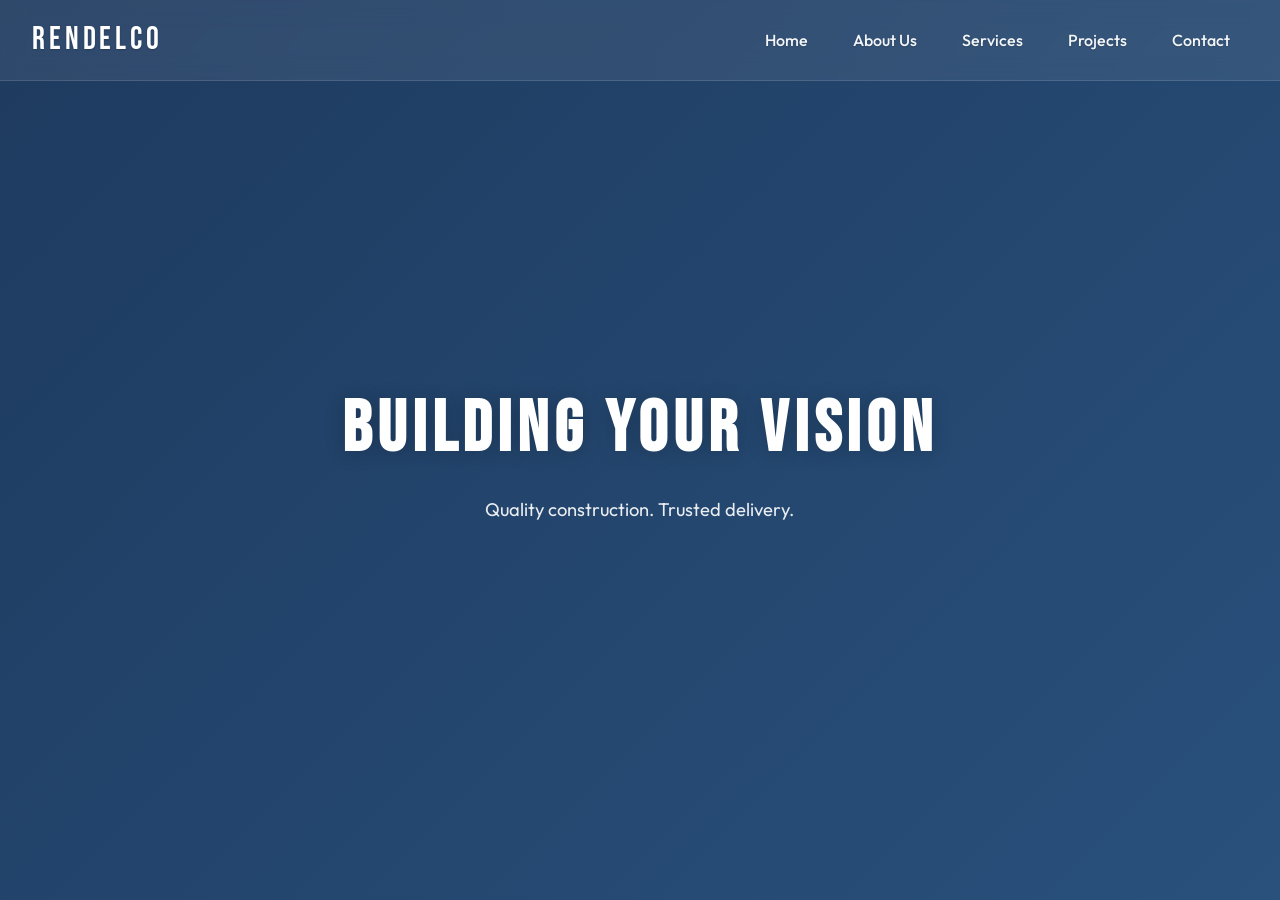
<file: Construction website/Index.html>
<!DOCTYPE html>
<html lang="en">
<head>
    <meta charset="UTF-8">
    <meta name="viewport" content="width=device-width, initial-scale=1.0">
    <title>Rendelco - Construction Company</title>
    <link rel="stylesheet" href="style.css">
    <link rel="preconnect" href="https://fonts.googleapis.com">
    <link rel="preconnect" href="https://fonts.gstatic.com" crossorigin>
    <link href="https://fonts.googleapis.com/css2?family=Bebas+Neue&family=Outfit:wght@300;400;500;600;700&display=swap" rel="stylesheet">
</head>
<body>
    <header class="header" id="header">
        <div class="header-inner">
            <a href="#home" class="brand">Rendelco</a>
            <nav class="nav">
                <ul class="nav-list">
                    <li><a href="#home" class="nav-link">Home</a></li>
                    <li><a href="#about" class="nav-link">About Us</a></li>
                    <li><a href="#services" class="nav-link">Services</a></li>
                    <li><a href="#projects" class="nav-link">Projects</a></li>
                    <li><a href="#contact" class="nav-link">Contact</a></li>
                </ul>
            </nav>
            <button class="menu-toggle" id="menuToggle" aria-label="Toggle menu">
                <span class="hamburger-line"></span>
                <span class="hamburger-line"></span>
                <span class="hamburger-line"></span>
            </button>
        </div>
        <nav class="nav-mobile" id="navMobile" aria-hidden="true">
            <ul class="nav-list-mobile">
                <li><a href="#home" class="nav-link-mobile">Home</a></li>
                <li><a href="#about" class="nav-link-mobile">About Us</a></li>
                <li><a href="#services" class="nav-link-mobile">Services</a></li>
                <li><a href="#projects" class="nav-link-mobile">Projects</a></li>
                <li><a href="#contact" class="nav-link-mobile">Contact</a></li>
            </ul>
        </nav>
    </header>

    <main>
        <section id="home" class="hero">
            <div class="hero-content">
                <h1>Building Your Vision</h1>
                <p>Quality construction. Trusted delivery.</p>
            </div>
        </section>
    </main>

    <script src="style.js"></script>
</body>
</html>
</file>
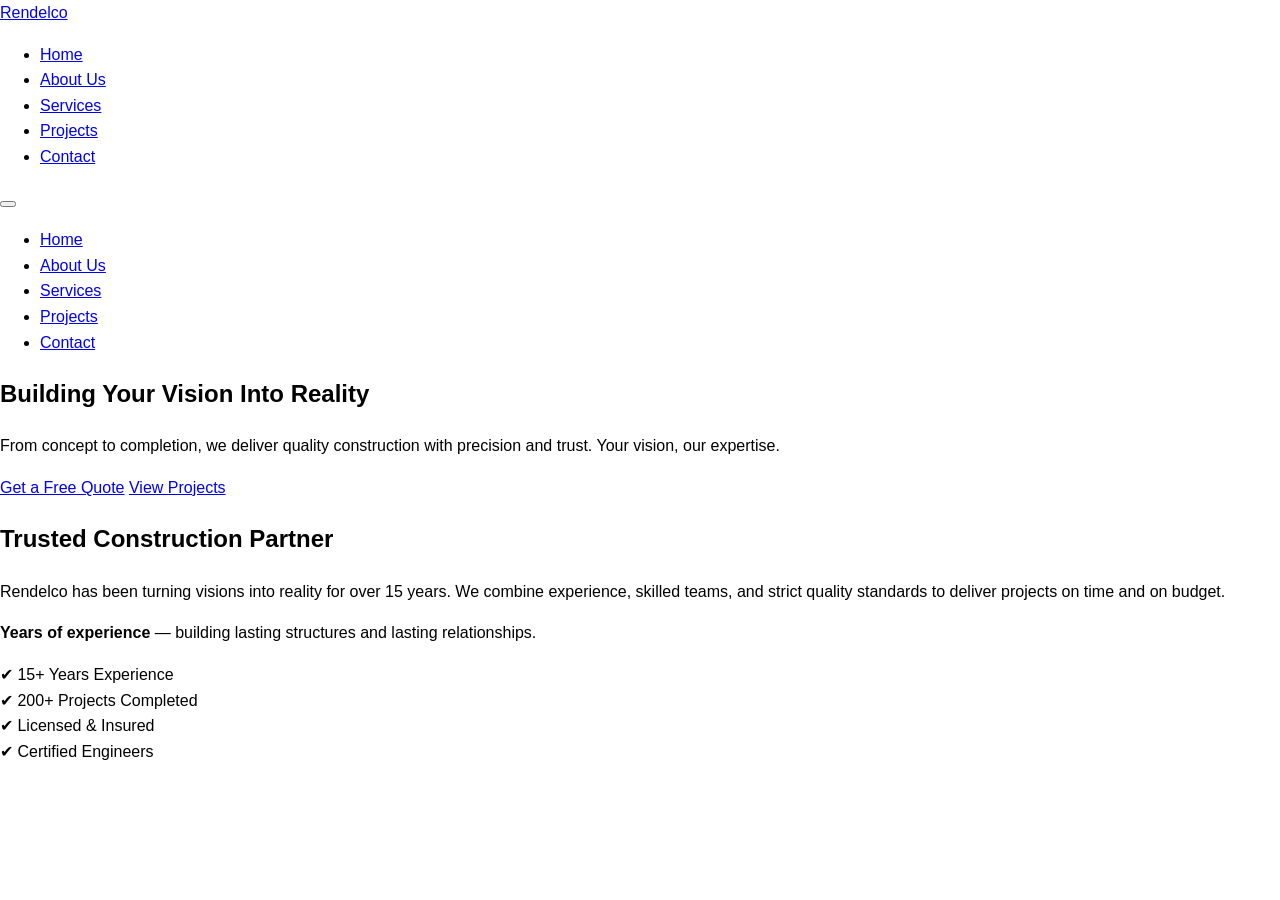
<file: Construction-website/Index.html>
<!DOCTYPE html>
<html lang="en">
<head>
    <meta charset="UTF-8">
    <meta name="viewport" content="width=device-width, initial-scale=1.0">
    <title>Rendelco - Construction Company</title>
    <link rel="stylesheet" href="style.css">
    <link rel="preconnect" href="https://fonts.googleapis.com">
    <link rel="preconnect" href="https://fonts.gstatic.com" crossorigin>
    <link href="https://fonts.googleapis.com/css2?family=Bebas+Neue&family=Outfit:wght@300;400;500;600;700&display=swap" rel="stylesheet">
</head>
<body>
    <header class="header" id="header">
        <div class="header-inner">
            <a href="#home" class="brand">Rendelco</a>
            <nav class="nav">
                <ul class="nav-list">
                    <li><a href="#home" class="nav-link">Home</a></li>
                    <li><a href="#about" class="nav-link">About Us</a></li>
                    <li><a href="#services" class="nav-link">Services</a></li>
                    <li><a href="#projects" class="nav-link">Projects</a></li>
                    <li><a href="#contact" class="nav-link">Contact</a></li>
                </ul>
            </nav>
            <button class="menu-toggle" id="menuToggle" aria-label="Toggle menu">
                <span class="hamburger-line"></span>
                <span class="hamburger-line"></span>
                <span class="hamburger-line"></span>
            </button>
        </div>
        <nav class="nav-mobile" id="navMobile" aria-hidden="true">
            <ul class="nav-list-mobile">
                <li><a href="#home" class="nav-link-mobile">Home</a></li>
                <li><a href="#about" class="nav-link-mobile">About Us</a></li>
                <li><a href="#services" class="nav-link-mobile">Services</a></li>
                <li><a href="#projects" class="nav-link-mobile">Projects</a></li>
                <li><a href="#contact" class="nav-link-mobile">Contact</a></li>
            </ul>
        </nav>
    </header>

    <main>
        <section id="home" class="hero">
            <div class="hero-overlay"></div>
            <div class="hero-content">
                <h1>Building Your Vision Into Reality</h1>
                <p class="hero-desc">From concept to completion, we deliver quality construction with precision and trust. Your vision, our expertise.</p>
                <div class="hero-buttons">
                    <a href="#contact" class="btn btn-primary">Get a Free Quote</a>
                    <a href="#projects" class="btn btn-secondary">View Projects</a>
                </div>
            </div>
        </section>

        <section id="about" class="intro-section">
            <div class="intro-inner">
                <div class="intro-text">
                    <h2 class="intro-heading">Trusted Construction Partner</h2>
                    <p class="intro-para">Rendelco has been turning visions into reality for over 15 years. We combine experience, skilled teams, and strict quality standards to deliver projects on time and on budget.</p>
                    <p class="intro-years"><strong>Years of experience</strong> — building lasting structures and lasting relationships.</p>
                </div>
                <div class="intro-highlights">
                    <div class="highlight-box">
                        <span class="highlight-icon" aria-hidden="true">✔</span>
                        <span class="highlight-text">15+ Years Experience</span>
                    </div>
                    <div class="highlight-box">
                        <span class="highlight-icon" aria-hidden="true">✔</span>
                        <span class="highlight-text">200+ Projects Completed</span>
                    </div>
                    <div class="highlight-box">
                        <span class="highlight-icon" aria-hidden="true">✔</span>
                        <span class="highlight-text">Licensed & Insured</span>
                    </div>
                    <div class="highlight-box">
                        <span class="highlight-icon" aria-hidden="true">✔</span>
                        <span class="highlight-text">Certified Engineers</span>
                    </div>
                </div>
            </div>
        </section>
    </main>

    <script src="style.js"></script>
</body>
</html>
</file>
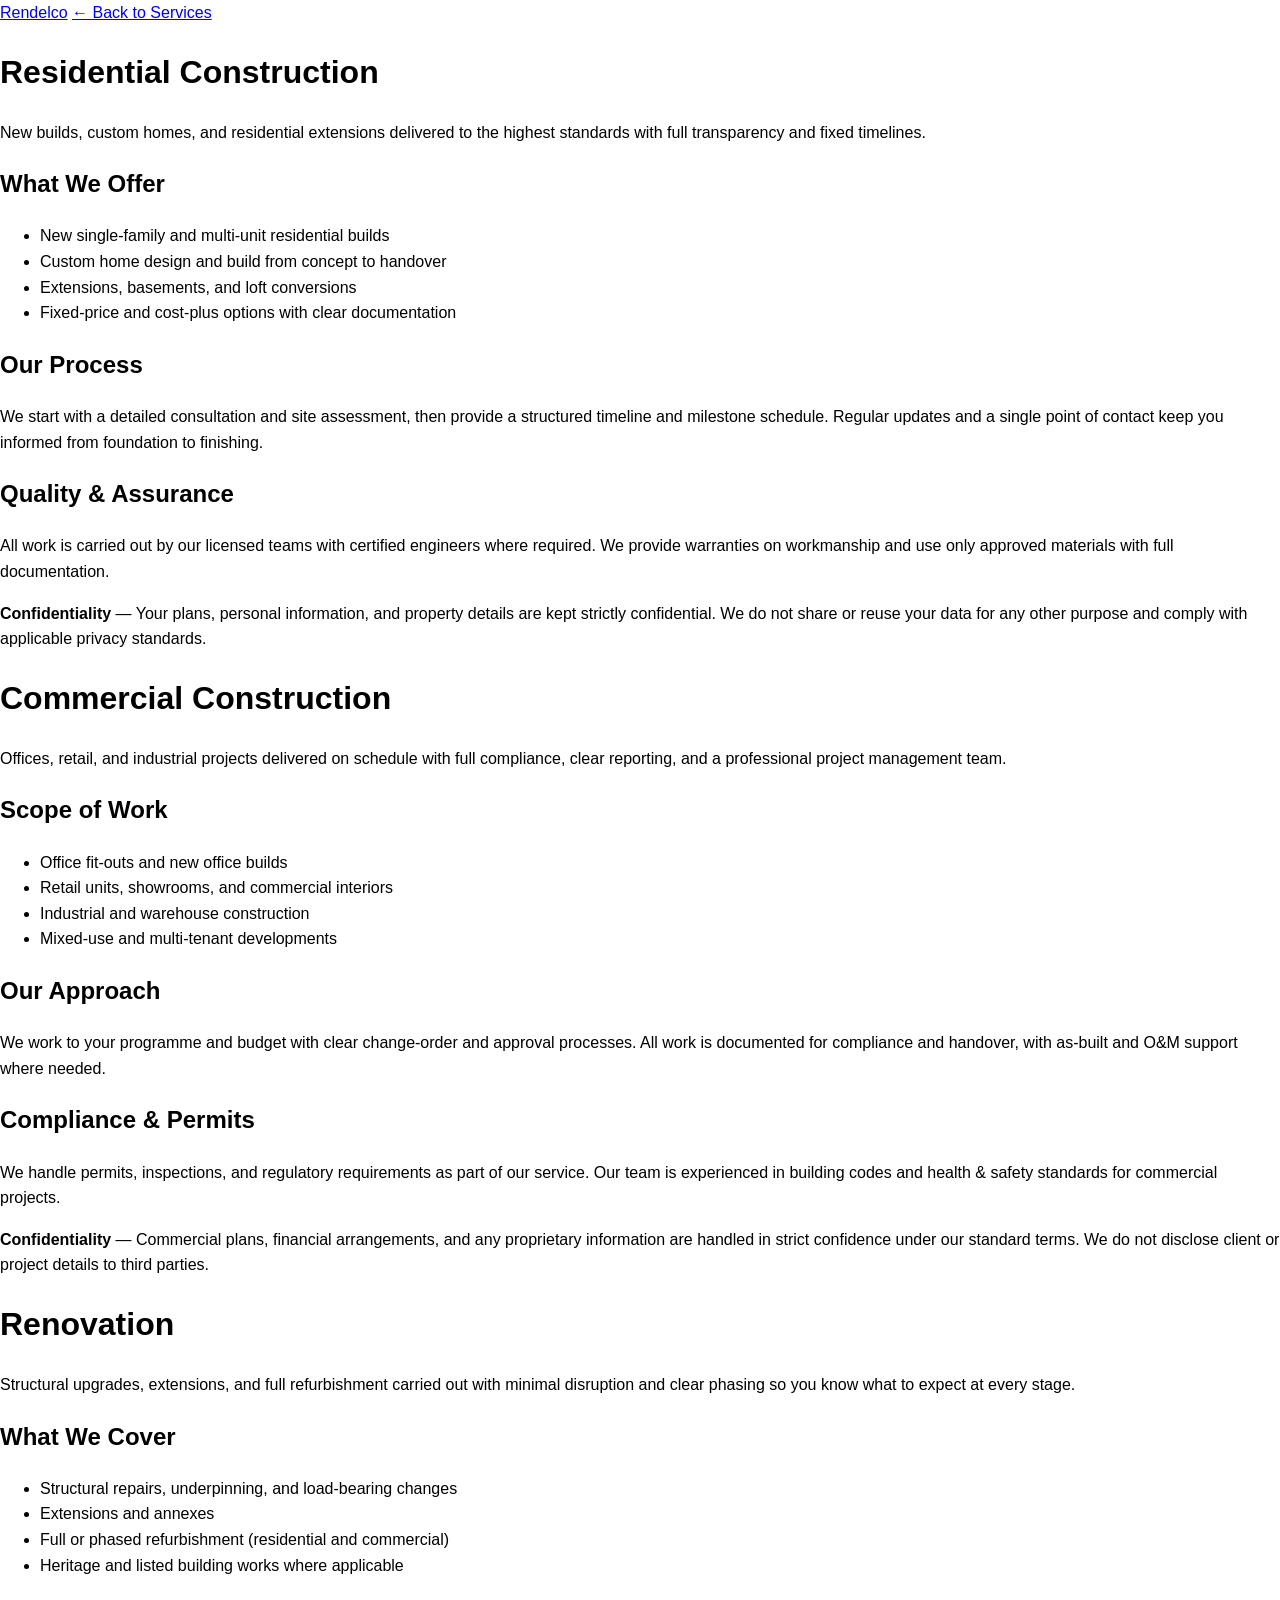
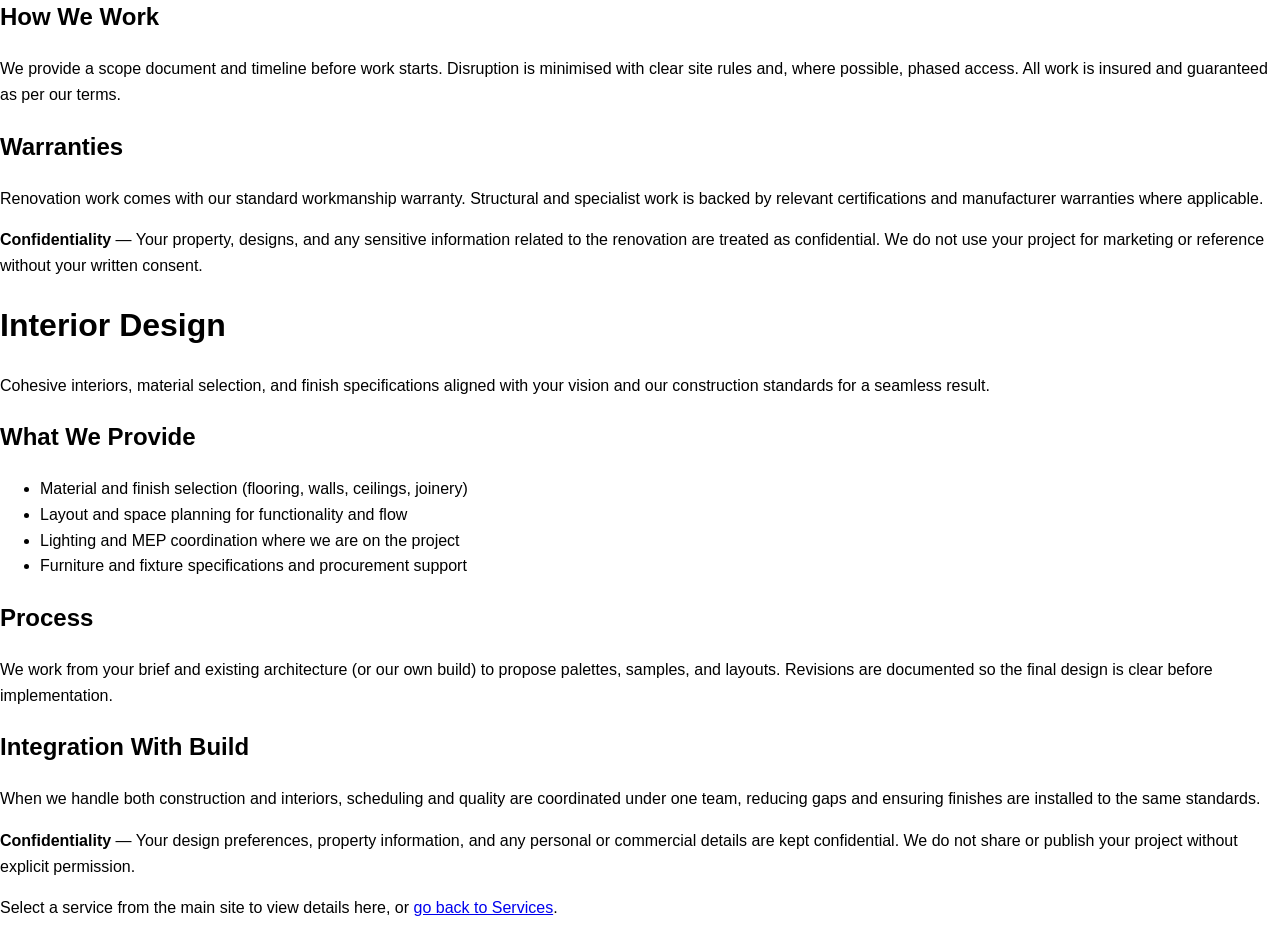
<file: Construction-website/service-details.html>
<!DOCTYPE html>
<html lang="en">
<head>
    <meta charset="UTF-8">
    <meta name="viewport" content="width=device-width, initial-scale=1.0">
    <title>Service Details - Rendelco</title>
    <link rel="stylesheet" href="style.css">
    <link rel="preconnect" href="https://fonts.googleapis.com">
    <link rel="preconnect" href="https://fonts.gstatic.com" crossorigin>
    <link href="https://fonts.googleapis.com/css2?family=Bebas+Neue&family=Outfit:wght@300;400;500;600;700&display=swap" rel="stylesheet">
</head>
<body class="details-page">
    <header class="header header-solid">
        <div class="header-inner">
            <a href="Index.html" class="brand brand-dark">Rendelco</a>
            <a href="Index.html#services" class="back-link">← Back to Services</a>
        </div>
    </header>

    <main class="details-main">
        <div class="details-inner">
            <div id="residential" class="detail-panel" data-service="residential">
                <h1 class="detail-title">Residential Construction</h1>
                <p class="detail-lead">New builds, custom homes, and residential extensions delivered to the highest standards with full transparency and fixed timelines.</p>
                <h2>What We Offer</h2>
                <ul class="detail-list">
                    <li>New single-family and multi-unit residential builds</li>
                    <li>Custom home design and build from concept to handover</li>
                    <li>Extensions, basements, and loft conversions</li>
                    <li>Fixed-price and cost-plus options with clear documentation</li>
                </ul>
                <h2>Our Process</h2>
                <p>We start with a detailed consultation and site assessment, then provide a structured timeline and milestone schedule. Regular updates and a single point of contact keep you informed from foundation to finishing.</p>
                <h2>Quality & Assurance</h2>
                <p>All work is carried out by our licensed teams with certified engineers where required. We provide warranties on workmanship and use only approved materials with full documentation.</p>
                <div class="confidential-box">
                    <strong>Confidentiality</strong> — Your plans, personal information, and property details are kept strictly confidential. We do not share or reuse your data for any other purpose and comply with applicable privacy standards.
                </div>
            </div>

            <div id="commercial" class="detail-panel" data-service="commercial">
                <h1 class="detail-title">Commercial Construction</h1>
                <p class="detail-lead">Offices, retail, and industrial projects delivered on schedule with full compliance, clear reporting, and a professional project management team.</p>
                <h2>Scope of Work</h2>
                <ul class="detail-list">
                    <li>Office fit-outs and new office builds</li>
                    <li>Retail units, showrooms, and commercial interiors</li>
                    <li>Industrial and warehouse construction</li>
                    <li>Mixed-use and multi-tenant developments</li>
                </ul>
                <h2>Our Approach</h2>
                <p>We work to your programme and budget with clear change-order and approval processes. All work is documented for compliance and handover, with as-built and O&M support where needed.</p>
                <h2>Compliance & Permits</h2>
                <p>We handle permits, inspections, and regulatory requirements as part of our service. Our team is experienced in building codes and health & safety standards for commercial projects.</p>
                <div class="confidential-box">
                    <strong>Confidentiality</strong> — Commercial plans, financial arrangements, and any proprietary information are handled in strict confidence under our standard terms. We do not disclose client or project details to third parties.
                </div>
            </div>

            <div id="renovation" class="detail-panel" data-service="renovation">
                <h1 class="detail-title">Renovation</h1>
                <p class="detail-lead">Structural upgrades, extensions, and full refurbishment carried out with minimal disruption and clear phasing so you know what to expect at every stage.</p>
                <h2>What We Cover</h2>
                <ul class="detail-list">
                    <li>Structural repairs, underpinning, and load-bearing changes</li>
                    <li>Extensions and annexes</li>
                    <li>Full or phased refurbishment (residential and commercial)</li>
                    <li>Heritage and listed building works where applicable</li>
                </ul>
                <h2>How We Work</h2>
                <p>We provide a scope document and timeline before work starts. Disruption is minimised with clear site rules and, where possible, phased access. All work is insured and guaranteed as per our terms.</p>
                <h2>Warranties</h2>
                <p>Renovation work comes with our standard workmanship warranty. Structural and specialist work is backed by relevant certifications and manufacturer warranties where applicable.</p>
                <div class="confidential-box">
                    <strong>Confidentiality</strong> — Your property, designs, and any sensitive information related to the renovation are treated as confidential. We do not use your project for marketing or reference without your written consent.
                </div>
            </div>

            <div id="interior" class="detail-panel" data-service="interior">
                <h1 class="detail-title">Interior Design</h1>
                <p class="detail-lead">Cohesive interiors, material selection, and finish specifications aligned with your vision and our construction standards for a seamless result.</p>
                <h2>What We Provide</h2>
                <ul class="detail-list">
                    <li>Material and finish selection (flooring, walls, ceilings, joinery)</li>
                    <li>Layout and space planning for functionality and flow</li>
                    <li>Lighting and MEP coordination where we are on the project</li>
                    <li>Furniture and fixture specifications and procurement support</li>
                </ul>
                <h2>Process</h2>
                <p>We work from your brief and existing architecture (or our own build) to propose palettes, samples, and layouts. Revisions are documented so the final design is clear before implementation.</p>
                <h2>Integration With Build</h2>
                <p>When we handle both construction and interiors, scheduling and quality are coordinated under one team, reducing gaps and ensuring finishes are installed to the same standards.</p>
                <div class="confidential-box">
                    <strong>Confidentiality</strong> — Your design preferences, property information, and any personal or commercial details are kept confidential. We do not share or publish your project without explicit permission.
                </div>
            </div>

            <div id="no-service" class="detail-panel detail-panel-default">
                <p class="detail-default-msg">Select a service from the main site to view details here, or <a href="Index.html#services">go back to Services</a>.</p>
            </div>
        </div>
    </main>

    <script>
        (function () {
            var panels = document.querySelectorAll('.detail-panel');
            var defaultPanel = document.getElementById('no-service');
            var validIds = ['residential', 'commercial', 'renovation', 'interior'];

            function showPanel(id) {
                panels.forEach(function (p) {
                    p.classList.remove('detail-panel-visible');
                    p.setAttribute('aria-hidden', 'true');
                });
                var target = document.getElementById(id);
                if (target && validIds.indexOf(id) !== -1) {
                    target.classList.add('detail-panel-visible');
                    target.setAttribute('aria-hidden', 'false');
                } else {
                    defaultPanel.classList.add('detail-panel-visible');
                    defaultPanel.setAttribute('aria-hidden', 'false');
                }
            }

            function readHash() {
                var hash = (window.location.hash || '').replace('#', '');
                showPanel(hash || 'no-service');
            }

            window.addEventListener('load', readHash);
            window.addEventListener('hashchange', readHash);
        })();
    </script>
</body>
</html>
</file>
<file: Construction website/style.css>
/* ===== RESET & BASE ===== */
*,
*::before,
*::after {
    box-sizing: border-box;
    margin: 0;
    padding: 0;
}

html {
    scroll-behavior: smooth;
}

body {
    font-family: 'Outfit', sans-serif;
    line-height: 1.5;
    color: #1a1a1a;
    overflow-x: hidden;
}

a {
    text-decoration: none;
    color: inherit;
}

ul {
    list-style: none;
}

/* ===== HEADER - TRANSPARENT WITH BACKDROP BLUR ===== */
.header {
    position: fixed;
    top: 0;
    left: 0;
    right: 0;
    z-index: 1000;
    background: rgba(255, 255, 255, 0.08);
    backdrop-filter: blur(12px);
    -webkit-backdrop-filter: blur(12px);
    border-bottom: 1px solid rgba(255, 255, 255, 0.12);
    transition: background 0.3s ease, box-shadow 0.3s ease;
}

.header.scrolled {
    background: rgba(255, 255, 255, 0.12);
    box-shadow: 0 4px 24px rgba(0, 0, 0, 0.08);
}

.header-inner {
    max-width: 1280px;
    margin: 0 auto;
    padding: 1rem 1.5rem;
    display: flex;
    align-items: center;
    justify-content: space-between;
    position: relative;
    z-index: 1002;
}

/* Brand name */
.brand {
    font-family: 'Bebas Neue', sans-serif;
    font-size: 1.75rem;
    letter-spacing: 0.12em;
    color: #fff;
    text-shadow: 0 1px 2px rgba(0, 0, 0, 0.2);
    transition: opacity 0.2s ease;
}

.brand:hover {
    opacity: 0.9;
}

/* Desktop navigation */
.nav {
    display: none;
}

.nav-list {
    display: flex;
    align-items: center;
    gap: 0.25rem;
}

.nav-link {
    display: block;
    padding: 0.5rem 1rem;
    font-size: 0.95rem;
    font-weight: 500;
    color: rgba(255, 255, 255, 0.95);
    text-shadow: 0 1px 2px rgba(0, 0, 0, 0.15);
    border-radius: 6px;
    transition: color 0.2s ease, background 0.2s ease;
}

.nav-link:hover {
    color: #fff;
    background: rgba(255, 255, 255, 0.12);
}

/* Hamburger button - hidden on desktop, minimal so no box over bar */
.menu-toggle {
    display: flex;
    flex-direction: column;
    justify-content: center;
    align-items: center;
    width: 32px;
    height: 32px;
    padding: 0;
    margin: 0;
    background: transparent;
    border: none;
    border-radius: 0;
    cursor: pointer;
    gap: 5px;
    transition: opacity 0.2s ease;
}

.menu-toggle:hover {
    opacity: 0.85;
}

.menu-toggle:focus {
    outline: 2px solid rgba(255, 255, 255, 0.5);
    outline-offset: 2px;
}

.menu-toggle:focus:not(:focus-visible) {
    outline: none;
}

.hamburger-line {
    display: block;
    width: 18px;
    height: 2px;
    background: #fff;
    border-radius: 1px;
    transition: transform 0.3s ease, opacity 0.3s ease;
}

.menu-toggle.active .hamburger-line:nth-child(1) {
    transform: translateY(7px) rotate(45deg);
}

.menu-toggle.active .hamburger-line:nth-child(2) {
    opacity: 0;
}

.menu-toggle.active .hamburger-line:nth-child(3) {
    transform: translateY(-7px) rotate(-45deg);
}

/* Mobile navigation panel - frosted glass to match header */
.nav-mobile {
    position: fixed;
    top: 0;
    right: 0;
    bottom: 0;
    width: 280px;
    max-width: 85vw;
    background: rgba(255, 255, 255, 0.12);
    backdrop-filter: blur(20px);
    -webkit-backdrop-filter: blur(20px);
    padding: 5rem 1.5rem 1.5rem;
    transform: translateX(100%);
    transition: transform 0.35s ease, visibility 0.35s ease;
    visibility: hidden;
    z-index: 1000;
    border-left: 1px solid rgba(255, 255, 255, 0.2);
    box-shadow: -8px 0 32px rgba(0, 0, 0, 0.12);
}

.nav-mobile.open {
    transform: translateX(0);
    visibility: visible;
}

.nav-list-mobile {
    display: flex;
    flex-direction: column;
    gap: 0.25rem;
}

.nav-link-mobile {
    display: block;
    padding: 0.85rem 1rem;
    font-size: 1.05rem;
    font-weight: 500;
    color: rgba(255, 255, 255, 0.95);
    text-shadow: 0 1px 2px rgba(0, 0, 0, 0.15);
    border-radius: 8px;
    transition: background 0.2s ease, color 0.2s ease;
}

.nav-link-mobile:hover {
    background: rgba(255, 255, 255, 0.18);
    color: #fff;
}

/* Overlay when mobile menu is open */
.nav-overlay {
    position: fixed;
    inset: 0;
    background: rgba(0, 0, 0, 0.25);
    backdrop-filter: blur(4px);
    -webkit-backdrop-filter: blur(4px);
    opacity: 0;
    visibility: hidden;
    transition: opacity 0.3s ease, visibility 0.3s ease;
    z-index: 999;
}

.nav-overlay.visible {
    opacity: 1;
    visibility: visible;
}

/* ===== HERO (placeholder so header has content behind to blur) ===== */
.hero {
    min-height: 100vh;
    display: flex;
    align-items: center;
    justify-content: center;
    background: linear-gradient(135deg, #1e3a5f 0%, #2d5a87 35%, #3d7ab5 70%, #5a9ad4 100%);
    background-size: 400% 400%;
    animation: gradientShift 12s ease infinite;
}

@keyframes gradientShift {
    0%, 100% { background-position: 0% 50%; }
    50% { background-position: 100% 50%; }
}

.hero-content {
    text-align: center;
    padding: 2rem;
}

.hero-content h1 {
    font-family: 'Bebas Neue', sans-serif;
    font-size: clamp(2.5rem, 8vw, 4.5rem);
    letter-spacing: 0.08em;
    color: #fff;
    text-shadow: 0 2px 20px rgba(0, 0, 0, 0.2);
    margin-bottom: 0.75rem;
}

.hero-content p {
    font-size: 1.15rem;
    color: rgba(255, 255, 255, 0.9);
    font-weight: 400;
}

/* ===== TABLET AND UP - SHOW DESKTOP NAV, HIDE HAMBURGER ===== */
@media (min-width: 768px) {
    .header-inner {
        padding: 1rem 2rem;
    }

    .brand {
        font-size: 2rem;
    }

    .nav {
        display: block;
    }

    .menu-toggle {
        display: none;
    }

    .nav-mobile {
        display: none;
    }
}

@media (min-width: 1024px) {
    .nav-list {
        gap: 0.5rem;
    }

    .nav-link {
        padding: 0.6rem 1.15rem;
        font-size: 1rem;
    }
}
</file>
<file: Construction-website/style.css>
/* General Styling */
body {
    margin: 0;
    font-family: Arial, sans-serif;
    line-height: 1.6;
}

/* Banner Section */
.banner {
    background: #222;
    color: white;
    text-align: center;
    padding: 80px 20px;
}

.banner h1 {
    font-size: 40px;
    margin-bottom: 10px;
}

.banner p {
    font-size: 18px;
}

/* Description Section */
.description {
    padding: 50px 20px;
    text-align: center;
}

/* Process Section */
.process {
    background: #f4f4f4;
    padding: 50px 20px;
    text-align: center;
}

.process-box {
    background: white;
    margin: 20px auto;
    padding: 20px;
    max-width: 300px;
    border-left: 5px solid #f4b400;
    box-shadow: 0 4px 8px rgba(0,0,0,0.1);
}

/* Projects Section */
.projects {
    padding: 50px 20px;
    text-align: center;
}

.project-images {
    display: flex;
    justify-content: center;
    gap: 20px;
    flex-wrap: wrap;
}

.project-images img {
    width: 300px;
    height: 200px;
    object-fit: cover;
    border-radius: 8px;
}

/* CTA Section */
.cta {
    background: #f4b400;
    text-align: center;
    padding: 60px 20px;
}

.cta h2 {
    margin-bottom: 20px;
}

.cta button {
    padding: 12px 25px;
    font-size: 16px;
    border: none;
    background: black;
    color: white;
    cursor: pointer;
    border-radius: 5px;
}

.cta button:hover {
    background: #333;
}
</file>
